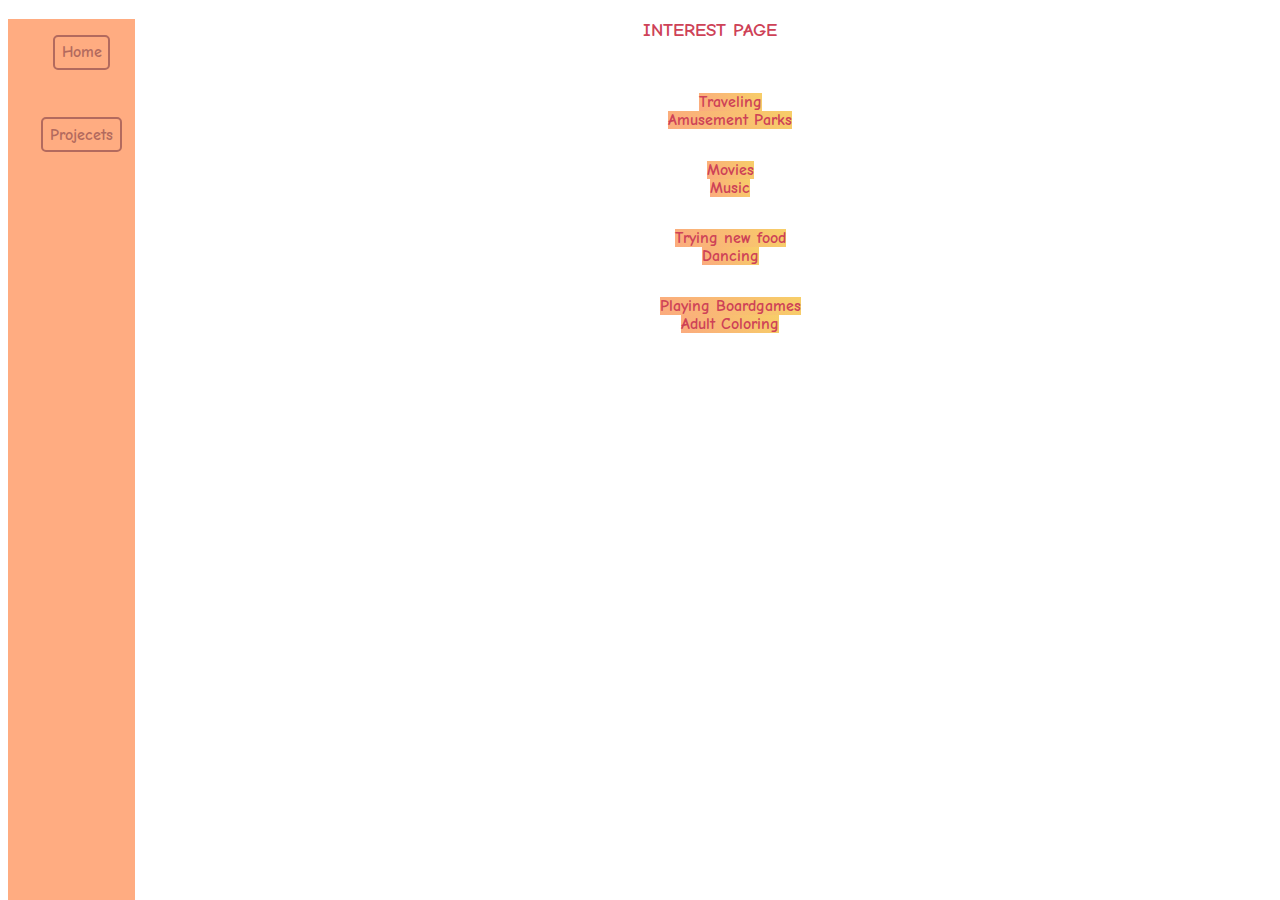
<file: interest.html>
<!DOCTYPE html>
<html lang="en">
<head>
    <meta charset="UTF-8">
    <meta http-equiv="X-UA-Compatible" content="IE=edge">
    <meta name="viewport" content="width=device-width, initial-scale=1.0">
    <title>Document</title>
     <!-- CSS only -->
<link href="https://cdn.jsdelivr.net/npm/bootstrap@5.1.3/dist/css/bootstrap.min.css" rel="stylesheet" integrity="sha384-1BmE4kWBq78iYhFldvKuhfTAU6auU8tT94WrHftjDbrCEXSU1oBoqyl2QvZ6jIW3" crossorigin="anonymous">
<!-- JavaScript Bundle with Popper -->
<script src="https://cdn.jsdelivr.net/npm/bootstrap@5.1.3/dist/js/bootstrap.bundle.min.js" integrity="sha384-ka7Sk0Gln4gmtz2MlQnikT1wXgYsOg+OMhuP+IlRH9sENBO0LRn5q+8nbTov4+1p" crossorigin="anonymous"></script>
<link rel="stylesheet" href="Portfolio.css">
<link href="https://fonts.googleapis.com/css2?family=Comic+Neue&display=swap" rel="stylesheet">
</head>
<body>
    <div>
        <nav>
            <div class="navbar">
                <ul>
                    <li><a href="index.html">Home</a></li>
                    <li><a href="projects.html">Projecets</a></li>
                </ul>
            </div>
        </nav>
        </div class="Parent">
        <span class="placeholder col-12 bg-primary"></span>
        <span class="placeholder col-12 bg-secondary"></span>
        <span class="placeholder col-12 bg-success"></span>
        <span class="placeholder col-12 bg-danger"></span>
        <span class="placeholder col-12 bg-warning"></span>
        <span class="placeholder col-12 bg-info"></span>
        <span class="placeholder col-12 bg-light"></span>
        <span class="placeholder col-12 bg-dark"></span>
        </div>
    </div>
    <h3 class="h3"> INTEREST PAGE</h3>
    <div class="div2"><br>
    <ul class="list-group list-group-horizontal">
        <li class="list-group-item" style="background-color: #FBAB7E;
        background-image: linear-gradient(62deg, #FBAB7E 0%, #F7CE68 100%); color:#ce4257; font-weight: 700;
        ">Traveling</li>
        <li class="list-group-item" style="background-color: #FBAB7E;
        background-image: linear-gradient(62deg, #FBAB7E 0%, #F7CE68 100%); color:#ce4257; font-weight: 700; "> Amusement Parks</li>
    </ul>
    <ul class="list-group list-group-horizontal-sm">
        <li class="list-group-item"style="background-color: #FBAB7E;
        background-image: linear-gradient(62deg, #FBAB7E 0%, #F7CE68 100%); color:#ce4257; font-weight: 700; ">Movies</li>
        <li class="list-group-item" style="background-color: #FBAB7E;
        background-image: linear-gradient(62deg, #FBAB7E 0%, #F7CE68 100%); color:#ce4257; font-weight: 700;"
        >Music</li>
    </ul>
    <ul class="list-group list-group-horizontal-md">
        <li class="list-group-item" style="background-color: #FBAB7E;
        background-image: linear-gradient(62deg, #FBAB7E 0%, #F7CE68 100%); color:#ce4257; font-weight: 700; ">Trying new food</li>
        <li class="list-group-item" style="background-color: #FBAB7E;
        background-image: linear-gradient(62deg, #FBAB7E 0%, #F7CE68 100%); color:#ce4257; font-weight: 700; "
        >Dancing</li>
    </ul>
    <ul class="list-group list-group-horizontal-lg">
        <li class="list-group-item" style="background-color: #FBAB7E;
        background-image: linear-gradient(62deg, #FBAB7E 0%, #F7CE68 100%); color:#ce4257; font-weight: 700;"
        >Playing Boardgames</li>
        <li class="list-group-item" style="background-color: #FBAB7E;
        background-image: linear-gradient(62deg, #FBAB7E 0%, #F7CE68 100%); color:#ce4257; font-weight: 700;"
        >Adult Coloring</li>
    </ul>
    </div>
</body>
</html>
</file>
<file: Portfolio.css>
body {
  font-family: "Comic Neue";
  color: #eed7c5;
}

ul {
  list-style: none;
  display: flex;
  flex-direction: column;
  align-items: center;
  color: #c97c5d;
}
.navbar li {
  text-align: center;
  border: 2px #b36a5e solid;
  border-radius: 5px;
  font-weight: 700;
  list-style-type: none;
  padding: 10%;
  margin-bottom: 70%;
}
a:link {
  text-decoration: none;
  color: #b36a5e;
}
a:visited {
  color: #b36a5e;
}
a:hover {
  background-color: #c89f9c;
}

.navbar {
  background-color: #ffac81;
  position: fixed;
  height: 100%;
  overflow: auto;
  padding-right: 20px;
}
.parent {
  position: relative;
  z-index: 1;
}
.gif {
  width: 20%;
  height: 40%;
  object-fit: cover;
  padding-right: 50px;
  padding-left: 50px;
  margin-left: 45%;
  margin-bottom: 60%;
  position: absolute;
  z-index: 3;
}

.header {
  display: flex;
  flex-direction: row;
  justify-content: center;
}

.div2 {
  display: flex;
  flex-direction: column;
  justify-content: center;
  align-items: center;
  margin-left: 290px;
  margin-right: 150px;
  color: #ce4257;
}

.div3 {
  display: flex;
  flex-direction: row;
  justify-content: center;
}

.card-container {
  margin-top: 75px;
  margin-left: 250px;
}

.h3 {
  color: #ce4257;
  display: flex;
  flex-direction: row;
  justify-content: center;
  margin-left: 290px;
  margin-right: 150px;
}
/* For the navbar : margin: 0; padding: 0; */
</file>
